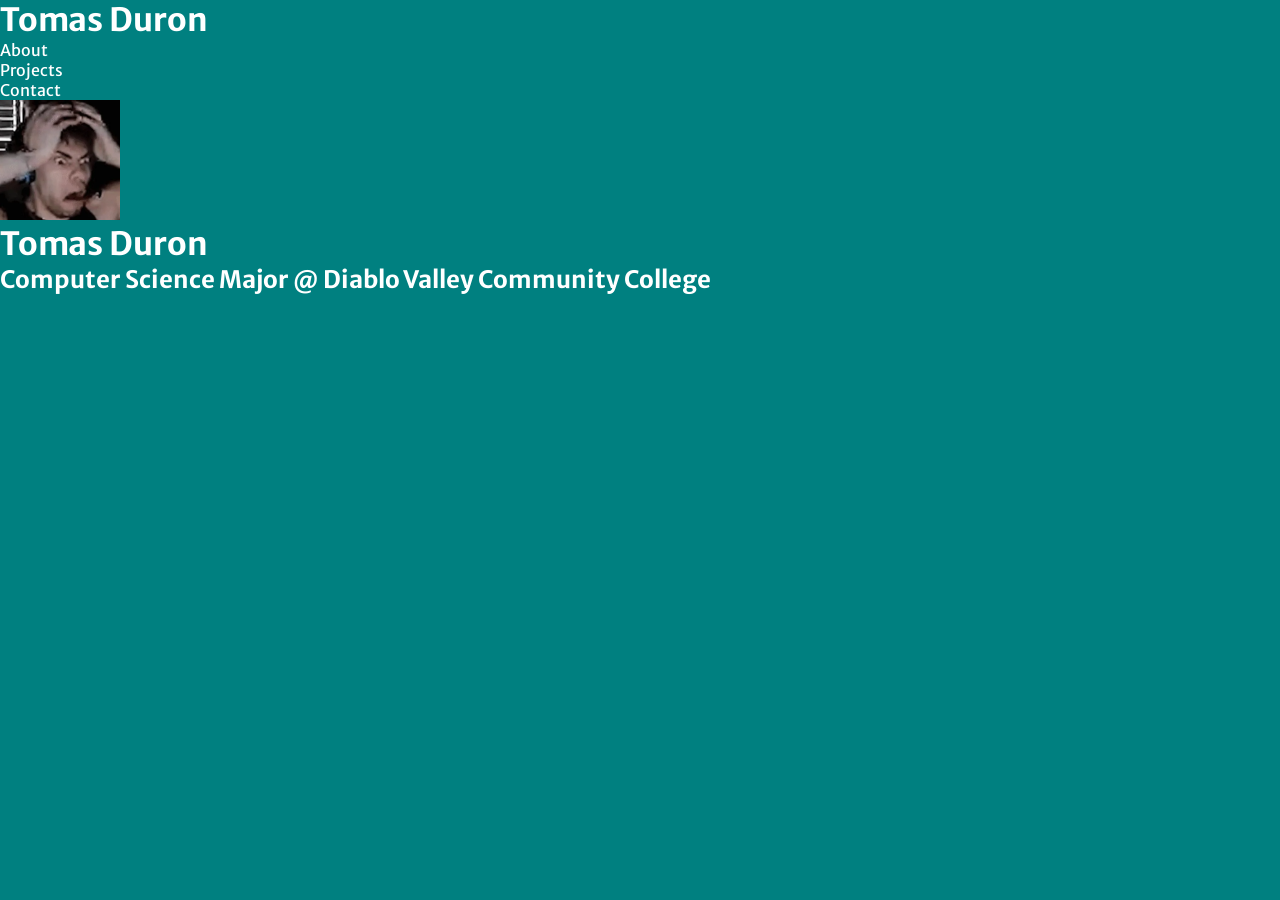
<file: main-page/pages/index.html>
<!DOCTYPE html>
<html lang="en">
<head>
    <meta charset="UTF-8">
    <meta name="viewport" content="width=device-width, initial-scale=1.0">
    <script type="module" src="../js/main.js"></script>
    <link rel="stylesheet" href="../css/styles.css">
    <title>Tomas Duron | Portfolio</title>
</head>
<body>
    <div id="block-one">
        <div id="navbar-container">
            <h1 id="name">Tomas Duron</h1>
            <ul id="navbar">
                <li><a>About</a></li>
                <li><a>Projects</a></li>
                <li><a>Contact</a></li>
            </ul>
        </div>
        <div id="profile">
            <div id="profile-picture-container">
                <img src="../imgs/Dantes.png" alt="Profile Picture" id="profile-picture">
            </div>
            <h1 id="profile-text">Tomas Duron</h1>
            <h2 id="profile-description">Computer Science Major @ Diablo Valley Community College</h2>
        </div>
    </div>
    <div id="block-two">

    </div>
    <div id="block-three">

    </div>
</body>
</html>
</file>
<file: main-page/css/styles.css>
@import url('https://fonts.googleapis.com/css2?family=Merriweather+Sans:ital,wght@0,300;0,400;0,500;0,600;0,700;0,800;1,300;1,400;1,500;1,600;1,700;1,800&family=Montserrat:ital,wght@0,100;0,200;0,300;0,400;0,500;0,600;0,700;0,800;0,900;1,100;1,200;1,300;1,400;1,500;1,600;1,700;1,800;1,900&display=swap');

:root{
    --windowsBlue:#008080;
    --windowsGrey:#C0C0C0;
}

*{
    color: white;
    font-family: 'Merriweather Sans', sans-serif;
    margin: 0;
    padding: 0;
}

body {
    background-color: var(--windowsBlue);

}

#screen-background{

}

#taskbar-container{
    background-color: var(--windowsGrey);
    height: 40px;
    width: 100%;
    bottom: 0;
    position: absolute;
    display: flex;
    flex-direction: row;
    align-items: center;
}

#taskbar-shelf{
    width: 100%;
}

#taskbar-clock{
    background-color: var(--windowsGrey);
}
</file>
